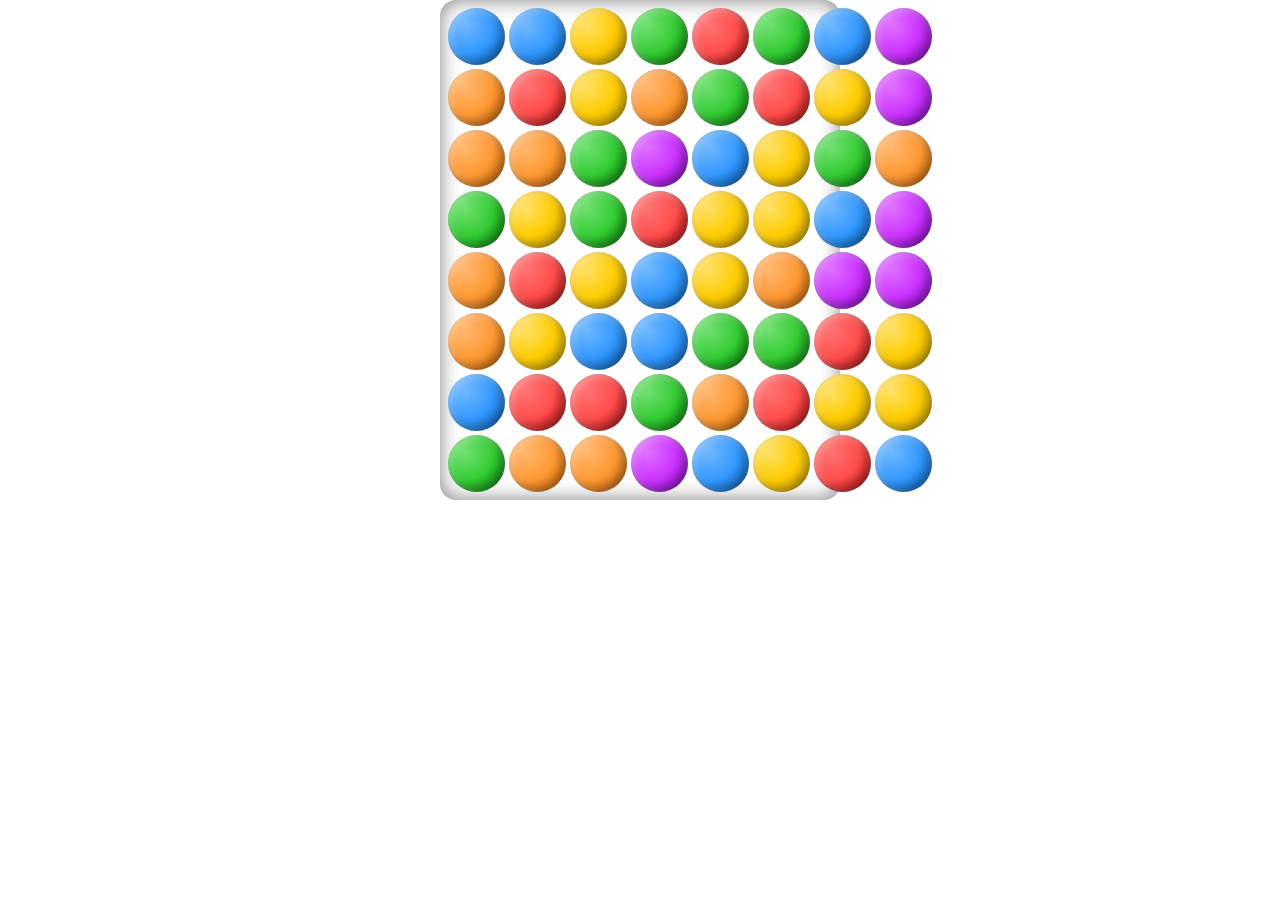
<file: debug.html>
<!DOCTYPE html>
<html>
<head>
    <link rel="stylesheet" href="style.css">
    <style>
        body { background: white; }
        .screen { display: flex !important; }
    </style>
</head>
<body>
    <div class="screen">
        <div class="grid-container">
            <div id="grid"></div>
        </div>
    </div>
    <script>
        const grid = document.getElementById('grid');
        const width = 8;
        const candyColors = ['color-0', 'color-1', 'color-2', 'color-3', 'color-4', 'color-5'];
        let squares = [];

        for (let i = 0; i < width * width; i++) {
            const square = document.createElement('div');
            let randomColor = Math.floor(Math.random() * candyColors.length);
            square.classList.add('tile');
            square.classList.add(candyColors[randomColor]);
            grid.appendChild(square);
            squares.push(square);
        }

        setTimeout(() => {
            let tile = document.querySelector('.tile');
            console.log("Tile width: " + tile.offsetWidth);
            console.log("Tile height: " + tile.offsetHeight);
            let style = window.getComputedStyle(tile);
            console.log("Tile bgColor: " + style.backgroundColor);
            console.log("Grid height: " + grid.offsetHeight);
        }, 500);
    </script>
</body>
</html>
</file>
<file: style.css>
:root {
    --bg-color: #0d1117;
    --panel-bg: rgba(15, 23, 42, 0.65);
    --panel-border: rgba(255, 255, 255, 0.15);
    --primary-color: #0052FF; /* Base Blue */
    --primary-hover: #0043d1;
    --text-main: #ffffff;
    --text-muted: #a3a3a3;
    
    /* Candy Colors */
    --candy-1: #ff4d4d; /* Red */
    --candy-2: #ff9933; /* Orange */
    --candy-3: #ffcc00; /* Yellow */
    --candy-4: #33cc33; /* Green */
    --candy-5: #3399ff; /* Blue */
    --candy-6: #cc33ff; /* Purple */
}

* {
    box-sizing: border-box;
    margin: 0;
    padding: 0;
    font-family: 'Outfit', sans-serif;
    user-select: none;
}

body {
    background: url('background.png') no-repeat center center fixed;
    background-size: cover;
    color: var(--text-main);
    min-height: 100vh;
    display: flex;
    justify-content: center;
    align-items: center;
    overflow: hidden;
}

.screen {
    width: 100%;
    max-width: 500px;
    height: 100vh;
    display: none;
    flex-direction: column;
    position: relative;
}

.screen.active {
    display: flex;
}

/* Glassmorphism */
.glass-panel {
    background: var(--panel-bg);
    backdrop-filter: blur(10px);
    -webkit-backdrop-filter: blur(10px);
    border: 1px solid var(--panel-border);
    border-radius: 24px;
    padding: 40px 30px;
    text-align: center;
    margin: auto 20px;
    box-shadow: 0 8px 32px rgba(0, 0, 0, 0.3);
}

.title {
    font-size: 3rem;
    font-weight: 800;
    margin-bottom: 10px;
    background: linear-gradient(to right, #0052ff, #00d2ff);
    -webkit-background-clip: text;
    -webkit-text-fill-color: transparent;
}

.subtitle {
    font-size: 1.1rem;
    color: var(--text-muted);
    margin-bottom: 30px;
}

.input-group {
    margin-bottom: 20px;
}

input[type="text"] {
    width: 100%;
    padding: 15px;
    border-radius: 12px;
    border: 1px solid var(--panel-border);
    background: rgba(0, 0, 0, 0.2);
    color: white;
    font-size: 1.1rem;
    outline: none;
    transition: border 0.3s;
}

input[type="text"]:focus {
    border-color: var(--primary-color);
}

.primary-btn, .secondary-btn, .action-btn {
    width: 100%;
    padding: 15px;
    border-radius: 12px;
    font-size: 1.1rem;
    font-weight: 600;
    cursor: pointer;
    transition: all 0.2s;
    border: none;
    margin-bottom: 15px;
}

.primary-btn {
    background: var(--primary-color);
    color: white;
    box-shadow: 0 4px 15px rgba(0, 82, 255, 0.4);
}

.primary-btn:hover {
    background: var(--primary-hover);
    transform: translateY(-2px);
}

.secondary-btn {
    background: rgba(255, 255, 255, 0.1);
    color: white;
    border: 1px solid rgba(255, 255, 255, 0.2);
}

.secondary-btn:hover {
    background: rgba(255, 255, 255, 0.2);
}

.action-btn {
    background: linear-gradient(135deg, #0052ff, #7b2cbf);
    color: white;
    box-shadow: 0 4px 15px rgba(123, 44, 191, 0.4);
}

.action-btn:hover {
    transform: translateY(-2px);
}

.hidden {
    display: none !important;
}

.wallet-text {
    margin-top: 10px;
    margin-bottom: 20px;
    font-size: 0.9rem;
    color: #4ade80;
}

/* Game Header */
.game-header {
    display: flex;
    justify-content: space-between;
    padding: 20px;
    background: rgba(0, 0, 0, 0.3);
    backdrop-filter: blur(5px);
    border-bottom: 1px solid var(--panel-border);
}

.stat-box {
    display: flex;
    flex-direction: column;
    align-items: center;
}

.stat-label {
    font-size: 0.8rem;
    color: var(--text-muted);
    text-transform: uppercase;
    letter-spacing: 1px;
}

.stat-value {
    font-size: 1.5rem;
    font-weight: 800;
}

/* Grid */
.grid-container {
    width: 100%;
    max-width: 400px;
    margin: 0 auto;
    position: relative;
    padding-bottom: 100%; /* Creates a perfect square based on width */
}

#grid {
    position: absolute;
    top: 0; left: 0; right: 0; bottom: 0;
    display: grid;
    grid-template-columns: repeat(8, 1fr);
    grid-template-rows: repeat(8, 1fr);
    gap: 4px;
    background: rgba(255, 255, 255, 0.05);
    padding: 8px;
    border-radius: 16px;
    box-shadow: inset 0 0 20px rgba(0, 0, 0, 0.5);
}

.tile {
    width: 100%;
    height: 100%;
    aspect-ratio: 1;
    border-radius: 50%;
    cursor: pointer;
    transition: transform 0.2s ease, opacity 0.2s ease;
    box-shadow: inset -3px -3px 8px rgba(0,0,0,0.3), inset 3px 3px 8px rgba(255,255,255,0.4);
}

.tile:active {
    transform: scale(0.9);
}

/* Candy Colors - 3D Spheres */
.color-0 { background: radial-gradient(circle at 30% 30%, #ff7373, var(--candy-1), #8a0000); }
.color-1 { background: radial-gradient(circle at 30% 30%, #ffb870, var(--candy-2), #a65200); }
.color-2 { background: radial-gradient(circle at 30% 30%, #ffe066, var(--candy-3), #a68500); }
.color-3 { background: radial-gradient(circle at 30% 30%, #70e070, var(--candy-4), #006600); }
.color-4 { background: radial-gradient(circle at 30% 30%, #70b8ff, var(--candy-5), #004d99); }
.color-5 { background: radial-gradient(circle at 30% 30%, #e070ff, var(--candy-6), #660099); }

@keyframes popAnim {
    0% { transform: scale(1); }
    50% { transform: scale(1.2); opacity: 0.8; }
    100% { transform: scale(0); opacity: 0; }
}

.tile.popping {
    animation: popAnim 0.3s forwards;
    pointer-events: none;
}

.game-footer {
    padding: 20px;
}

/* Modals */
.modal {
    position: absolute;
    top: 0;
    left: 0;
    width: 100%;
    height: 100%;
    background: rgba(0, 0, 0, 0.8);
    backdrop-filter: blur(5px);
    display: flex;
    justify-content: center;
    align-items: center;
    z-index: 100;
}

.modal-content {
    background: #1e293b;
    padding: 30px;
    border-radius: 20px;
    text-align: center;
    width: 90%;
    max-width: 400px;
    border: 1px solid var(--panel-border);
}

.modal-content h2 {
    margin-bottom: 15px;
}

.modal-content p {
    color: var(--text-muted);
    margin-bottom: 25px;
}

/* Spinner */
.spinner {
    border: 4px solid rgba(255, 255, 255, 0.1);
    border-top: 4px solid var(--primary-color);
    border-radius: 50%;
    width: 40px;
    height: 40px;
    animation: spin 1s linear infinite;
    margin: 0 auto 20px auto;
}

@keyframes spin {
    0% { transform: rotate(0deg); }
    100% { transform: rotate(360deg); }
}

/* Profile Badge */
.profile-badge {
    position: fixed;
    top: 20px;
    right: 20px;
    display: flex;
    align-items: center;
    justify-content: center;
    gap: 12px;
    z-index: 100;
    background: rgba(15, 23, 42, 0.85);
    padding: 8px 20px 8px 8px;
    border-radius: 50px;
    backdrop-filter: blur(10px);
    -webkit-backdrop-filter: blur(10px);
    border: 1px solid rgba(255, 255, 255, 0.2);
    box-shadow: 0 8px 32px rgba(0, 0, 0, 0.3);
    animation: fadeInDown 0.8s ease-out;
}

.profile-badge img {
    width: 40px;
    height: 40px;
    border-radius: 50%;
    object-fit: cover;
    border: 2px solid var(--primary-color);
}

.profile-badge span {
    color: white;
    font-weight: 800;
    font-size: 1.2rem;
    letter-spacing: 0.5px;
    text-shadow: 0 2px 4px rgba(0,0,0,0.3);
}

@keyframes fadeInDown {
    from { opacity: 0; transform: translateY(-20px); }
    to { opacity: 1; transform: translateY(0); }
}
</file>
